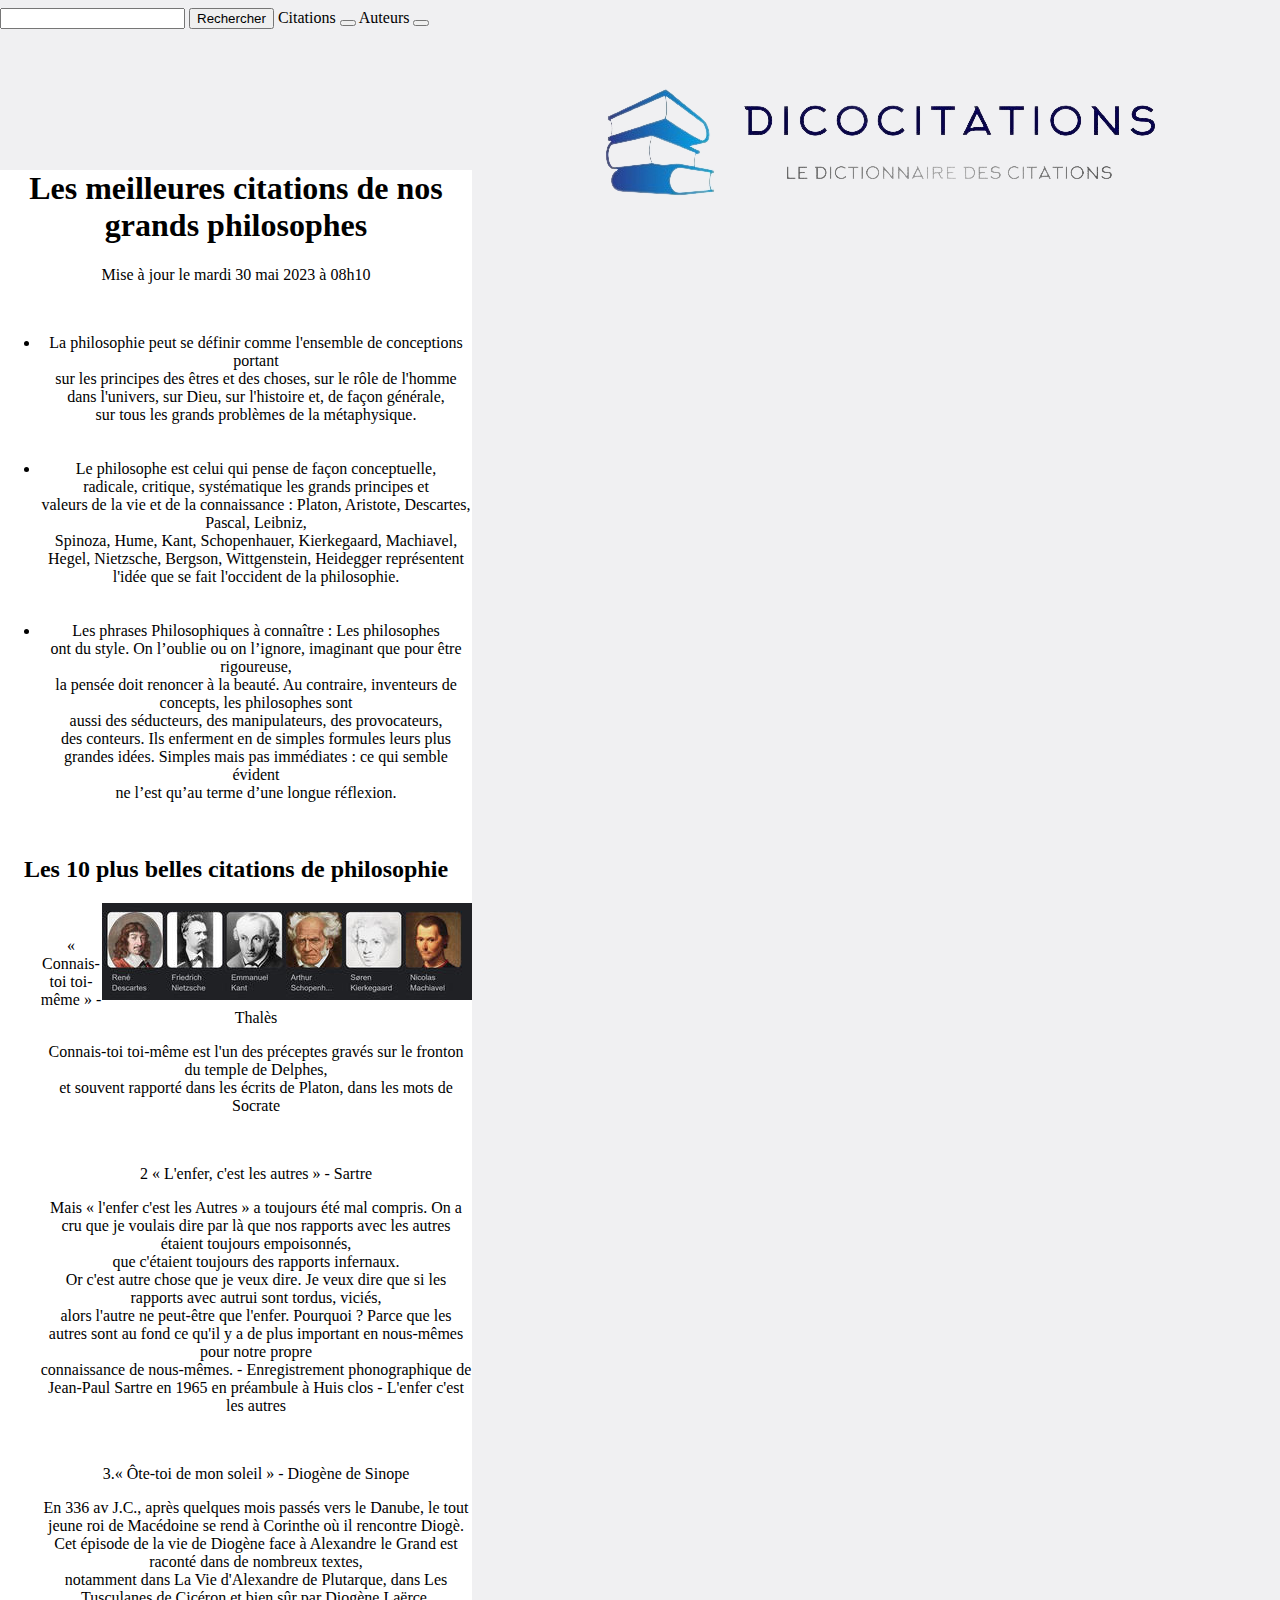
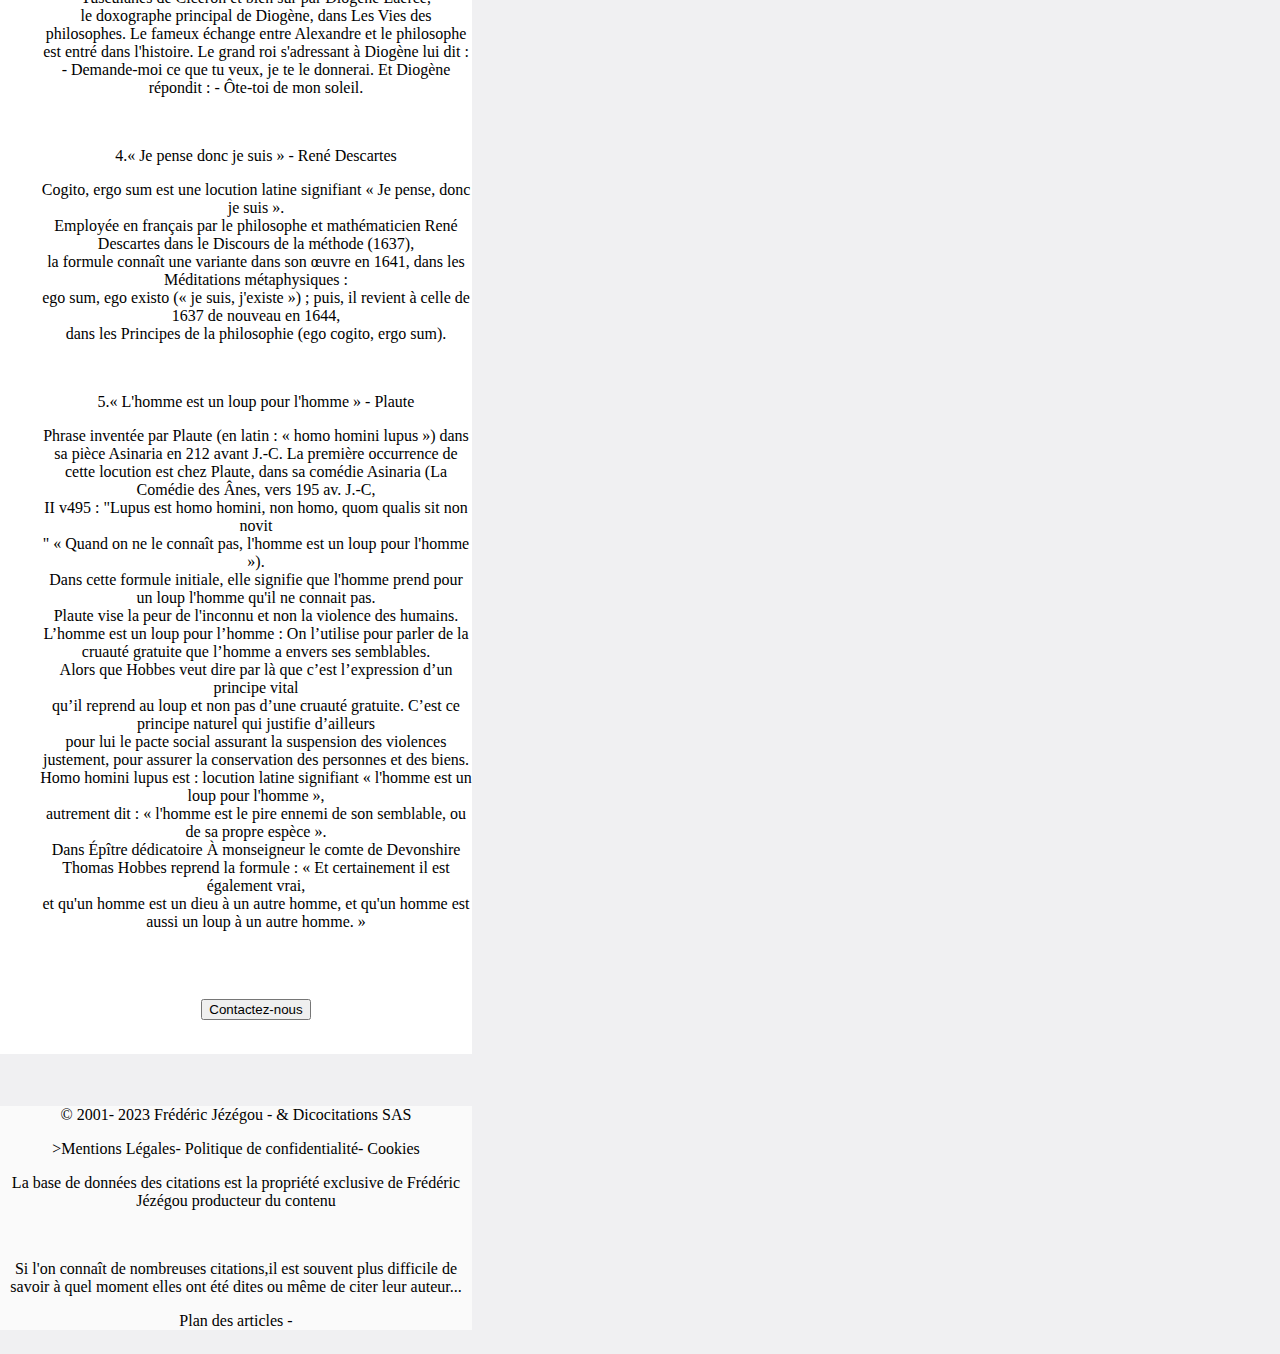
<file: index.html>
<!DOCTYPE html>
<html lang="fr">
<head>
    <meta charset="UTF-8">
    <meta http-equiv="X-UA-Compatible" content="IE=edge">
    <meta name="viewport" content="width=device-width, initial-scale=1.0">
    <title>Les meilleures citations de philosophie</title>
    <link rel="stylesheet" href="dico.css">
</head>
</html>
<div> <img src="Capture_web_30-5-2023_151557__livres-removebg-preview (1).png" alt="logo" > 
    <input type="search" ;background color="gray">
    <button class="center">Rechercher </button>
     Citations <button type="submit"></button>
   Auteurs <button type="submit"></button>
  
</div >

<body id="body">
    <div class="container">
        <div class="centered-block">
      
<div style="background-color: rgb(255, 255, 255);"> 
    <div class="center">
        <h1>Les meilleures citations de nos grands philosophes</h1>
    </div>
    


<div class="center1">
<p>Mise à jour le mardi 30 mai 2023 à 08h10</p><br>
<ul>
    <li> La philosophie peut se définir comme l'ensemble de conceptions portant <br> sur les principes des êtres et des choses, 
    sur le rôle de l'homme dans l'univers, 
    sur Dieu, sur l'histoire et, de façon générale, <br> sur tous les grands problèmes de la métaphysique.</li> <br> <br>
    <li>
        Le philosophe est celui qui pense de façon conceptuelle, <br> radicale, critique, systématique les grands principes et <br> valeurs de la vie et de la connaissance
         : Platon, Aristote, Descartes, Pascal, Leibniz, <br> Spinoza, Hume, Kant, Schopenhauer, Kierkegaard, Machiavel, <br> Hegel, Nietzsche, Bergson, Wittgenstein, Heidegger
          représentent l'idée que se fait l'occident de la philosophie.
    </li> <br> <br>
    
       <li> Les phrases Philosophiques à connaître : Les philosophes <br> ont du style. On l’oublie ou on l’ignore, imaginant que pour être rigoureuse, <br> la pensée doit renoncer à la beauté. Au contraire,
         inventeurs de concepts,  les philosophes sont  <br> aussi des séducteurs, des manipulateurs, des provocateurs, <br> des conteurs. Ils enferment en de simples formules leurs plus <br> grandes idées.
          Simples mais pas immédiates : ce qui semble évident <br> ne l’est qu’au terme d’une longue réflexion.
        </li> 
        </ul>
        </p> <br>
        <h2>
            Les 10 plus belles citations de philosophie
        </h2>
            <img  src="citations-philosophiques.jpg" alt="citations-philosophiques">
            <Div class="center2"> <br>
                <ul>
    
        <p>« Connais-toi toi-même » - Thalès</p> 
    
     <p> Connais-toi toi-même est l'un des préceptes gravés sur le fronton du temple de Delphes,<br> et souvent rapporté dans les écrits de Platon, dans les mots de Socrate</p> <br>
    
    <p>2 « L'enfer, c'est les autres » - Sartre</p>
    <p>Mais « l'enfer c'est les Autres » a toujours été mal compris. On a cru que je voulais dire par là que nos rapports avec les autres étaient toujours empoisonnés, <br> que c'étaient toujours des rapports infernaux. <br> Or c'est autre chose que je veux dire. Je veux dire que si les rapports avec autrui sont tordus, viciés,<br> alors l'autre ne peut-être que l'enfer. Pourquoi ? Parce que les autres sont au fond ce qu'il y a de plus important en nous-mêmes pour notre propre <br> connaissance de nous-mêmes. - Enregistrement phonographique de Jean-Paul Sartre en 1965 en préambule à Huis clos - L'enfer c'est les autres
    </p> <br>
    <p>3.« Ôte-toi de mon soleil » - Diogène de Sinope
    </p>
    <p>
        En 336 av J.C., après quelques mois passés vers le Danube, le tout jeune roi de Macédoine se rend à Corinthe où il rencontre Diogè. <br> Cet épisode de la vie de Diogène face à Alexandre le Grand est raconté dans de nombreux textes, <br> notamment dans La Vie d'Alexandre de Plutarque, dans Les Tusculanes de Cicéron et bien sûr par Diogène Laërce, <br> le doxographe principal de Diogène, dans Les Vies des philosophes.
        
        Le fameux échange entre Alexandre et le philosophe est entré dans l'histoire. Le grand roi s'adressant à Diogène lui dit :
        
        - Demande-moi ce que tu veux, je te le donnerai.
        
        Et Diogène répondit : - Ôte-toi de mon soleil.</p> <br>
    
     <p>4.« Je pense donc je suis » - René Descartes</p>
     <p>Cogito, ergo sum est une locution latine signifiant « Je pense, donc je suis ». <br> Employée en français par le philosophe et mathématicien René Descartes dans le Discours de la méthode (1637),
        <br> la formule connaît une variante dans son œuvre en 1641, dans les Méditations métaphysiques : <br> ego sum, ego existo (« je suis, j'existe ») ; puis, il revient à celle de 1637 de nouveau en 1644,
         <br> dans les Principes de la philosophie (ego cogito, ergo sum).</p> <br>
     <p>5.« L'homme est un loup pour l'homme » - Plaute</p>
     <p>
            Phrase inventée par Plaute (en latin : « homo homini lupus ») dans sa pièce Asinaria en 212 avant J.-C.
            
            La première occurrence de cette locution est chez Plaute, dans sa comédie Asinaria (La Comédie des Ânes, vers 195 av. J.-C, <br> II v495 : "Lupus est homo homini, non homo, quom qualis sit non novit <br> " « Quand on ne le connaît pas, l'homme est un loup pour l'homme »). <br> Dans cette formule initiale, elle signifie que l'homme prend pour un loup l'homme qu'il ne connait pas. <br> Plaute vise la peur de l'inconnu et non la violence des humains.
            
            L’homme est un loup pour l’homme : On l’utilise pour parler de la cruauté gratuite que l’homme a envers ses semblables. <br> Alors que Hobbes veut dire par là que c’est l’expression d’un principe vital <br> qu’il reprend au loup et non pas d’une cruauté gratuite. C’est ce principe naturel qui justifie d’ailleurs <br> pour lui le pacte social assurant la suspension des violences justement, pour assurer la conservation des personnes et des biens.
            
            Homo homini lupus est : locution latine signifiant « l'homme est un loup pour l'homme »,<br> autrement dit : « l'homme est le pire ennemi de son semblable, ou de sa propre espèce ». <br>
            
            Dans Épître dédicatoire À monseigneur le comte de Devonshire Thomas Hobbes reprend la formule : « Et certainement il est également vrai,<br> et qu'un homme est un dieu à un autre homme, et qu'un homme est aussi un loup à un autre homme. »</p>
       <br> <br>
     </p>
</p>
<div class="centre">
    <button>Contactez-nous</button>
</Div>
    </div>   
  </div>
<!-- <div style="text-align: right;">
        <img  src="citations-philosophiques.jpg" alt="citations-philosophiques" >
    </div> -->
    <br>

    

    
    </div>
    </body><br> <br>
        <div class="footer ">
        <footer class="footer">
            <p>© 2001- 2023 Frédéric Jézégou - & Dicocitations SAS</p>
            <p>>Mentions Légales- Politique de confidentialité- Cookies </p>
            <p>La base de données des citations est la propriété exclusive de Frédéric Jézégou producteur du contenu</p> <br>
            <p>Si l'on connaît de nombreuses citations,il est souvent plus difficile  de savoir à quel moment elles ont été dites ou même  de citer leur auteur... <br></p>
              <p> Plan des articles -</p> 
              
             </footer>

</html>
</file>
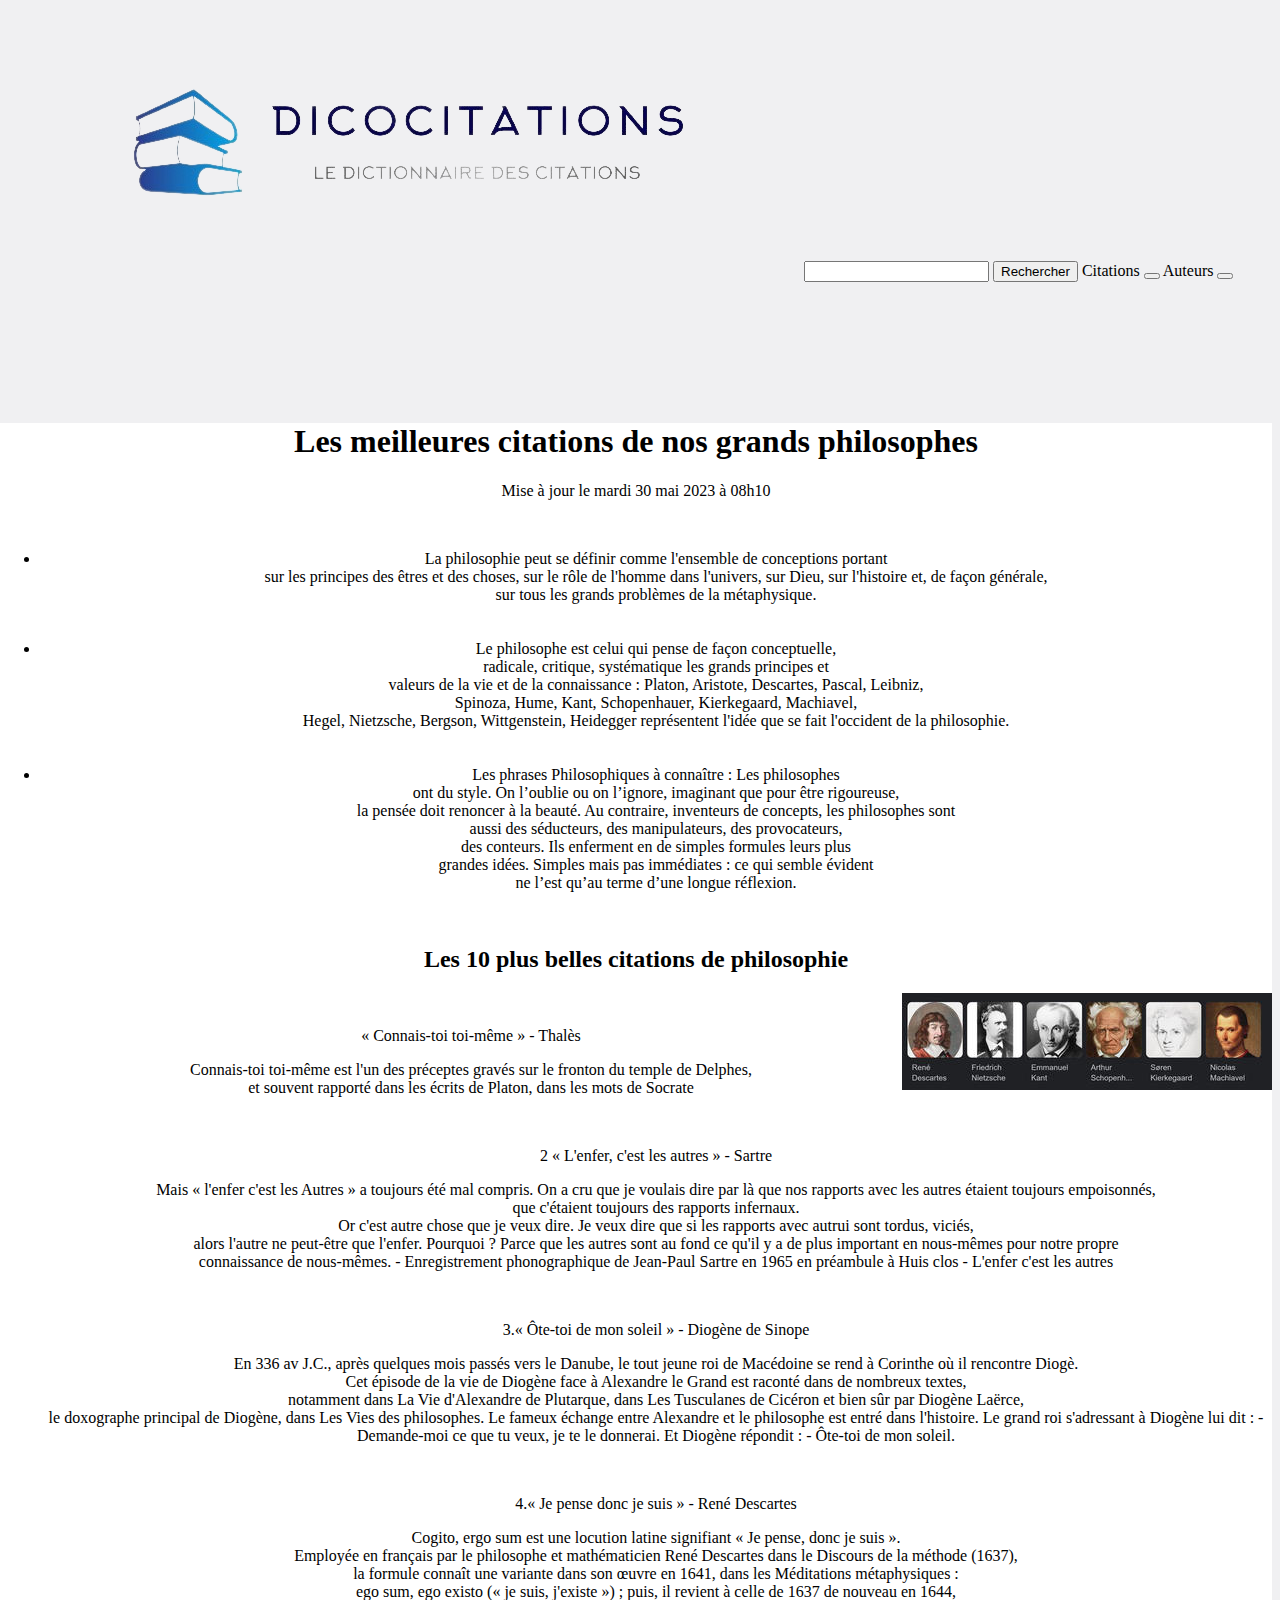
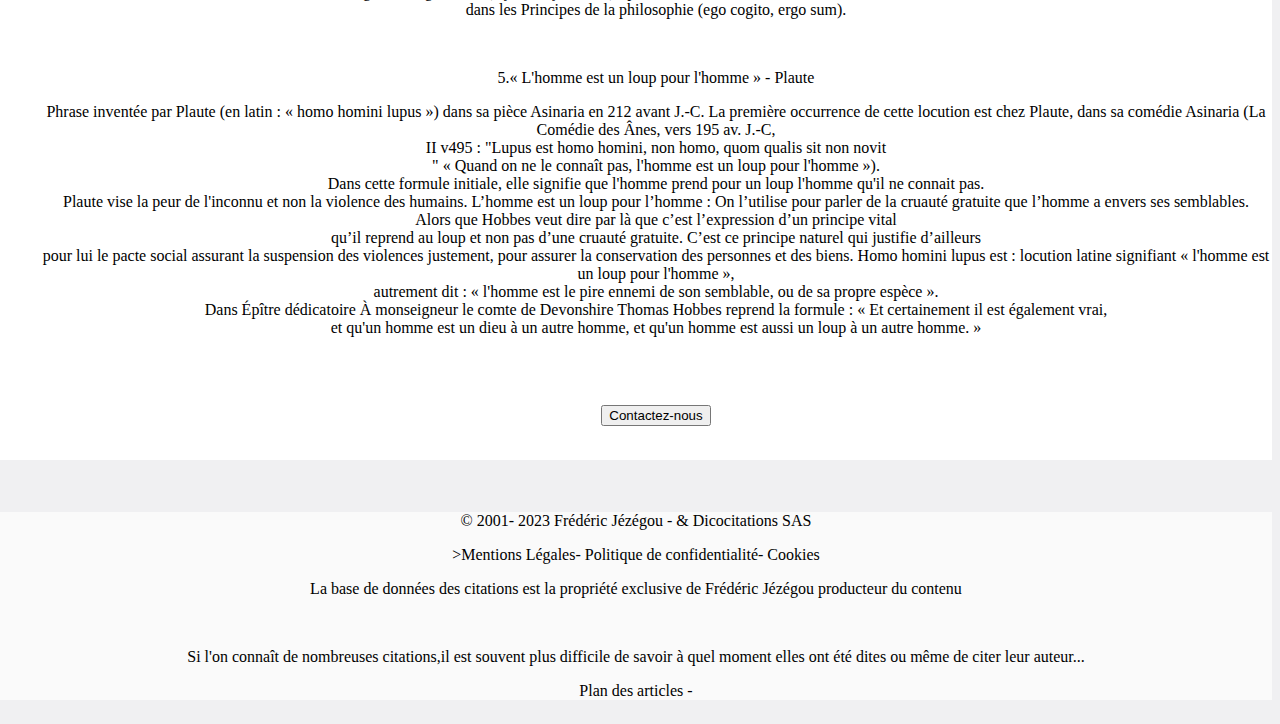
<file: dico.html>
<!DOCTYPE html>
<html lang="fr">
<head>
    <meta charset="UTF-8">
    <meta http-equiv="X-UA-Compatible" content="IE=edge">
    <meta name="viewport" content="width=device-width, initial-scale=1.0">
    <title>Les meilleures citations de philosophie</title>
    <link rel="stylesheet" href="dico.css">
</head>
</html>
<div style="background-color:white"></div> <img src="Capture_web_30-5-2023_151557__livres-removebg-preview (1).png" alt="logo" > 
    <input type="search" ;background color="gray">
    <button class="center">Rechercher </button>
     Citations <button type="submit"></button>
   Auteurs <button type="submit"></button>
  
</div >

<body id="body">
    <div class="container">
        <div class="centered-block">
      
<div style="background-color: rgb(255, 255, 255);"> 
    <div class="center">
        <h1>Les meilleures citations de nos grands philosophes</h1>
    </div>
    


<div class="center1">
<p>Mise à jour le mardi 30 mai 2023 à 08h10</p><br>
<ul>
    <li> La philosophie peut se définir comme l'ensemble de conceptions portant <br> sur les principes des êtres et des choses, 
    sur le rôle de l'homme dans l'univers, 
    sur Dieu, sur l'histoire et, de façon générale, <br> sur tous les grands problèmes de la métaphysique.</li> <br> <br>
    <li>
        Le philosophe est celui qui pense de façon conceptuelle, <br> radicale, critique, systématique les grands principes et <br> valeurs de la vie et de la connaissance
         : Platon, Aristote, Descartes, Pascal, Leibniz, <br> Spinoza, Hume, Kant, Schopenhauer, Kierkegaard, Machiavel, <br> Hegel, Nietzsche, Bergson, Wittgenstein, Heidegger
          représentent l'idée que se fait l'occident de la philosophie.
    </li> <br> <br>
    
       <li> Les phrases Philosophiques à connaître : Les philosophes <br> ont du style. On l’oublie ou on l’ignore, imaginant que pour être rigoureuse, <br> la pensée doit renoncer à la beauté. Au contraire,
         inventeurs de concepts,  les philosophes sont  <br> aussi des séducteurs, des manipulateurs, des provocateurs, <br> des conteurs. Ils enferment en de simples formules leurs plus <br> grandes idées.
          Simples mais pas immédiates : ce qui semble évident <br> ne l’est qu’au terme d’une longue réflexion.
        </li> 
        </ul>
        </p> <br>
        <h2>
            Les 10 plus belles citations de philosophie
        </h2>
            <img  src="citations-philosophiques.jpg" alt="citations-philosophiques">
            <Div class="center2"> <br>
                <ul>
    
        <p>« Connais-toi toi-même » - Thalès</p> 
    
     <p> Connais-toi toi-même est l'un des préceptes gravés sur le fronton du temple de Delphes,<br> et souvent rapporté dans les écrits de Platon, dans les mots de Socrate</p> <br>
    
    <p>2 « L'enfer, c'est les autres » - Sartre</p>
    <p>Mais « l'enfer c'est les Autres » a toujours été mal compris. On a cru que je voulais dire par là que nos rapports avec les autres étaient toujours empoisonnés, <br> que c'étaient toujours des rapports infernaux. <br> Or c'est autre chose que je veux dire. Je veux dire que si les rapports avec autrui sont tordus, viciés,<br> alors l'autre ne peut-être que l'enfer. Pourquoi ? Parce que les autres sont au fond ce qu'il y a de plus important en nous-mêmes pour notre propre <br> connaissance de nous-mêmes. - Enregistrement phonographique de Jean-Paul Sartre en 1965 en préambule à Huis clos - L'enfer c'est les autres
    </p> <br>
    <p>3.« Ôte-toi de mon soleil » - Diogène de Sinope
    </p>
    <p>
        En 336 av J.C., après quelques mois passés vers le Danube, le tout jeune roi de Macédoine se rend à Corinthe où il rencontre Diogè. <br> Cet épisode de la vie de Diogène face à Alexandre le Grand est raconté dans de nombreux textes, <br> notamment dans La Vie d'Alexandre de Plutarque, dans Les Tusculanes de Cicéron et bien sûr par Diogène Laërce, <br> le doxographe principal de Diogène, dans Les Vies des philosophes.
        
        Le fameux échange entre Alexandre et le philosophe est entré dans l'histoire. Le grand roi s'adressant à Diogène lui dit :
        
        - Demande-moi ce que tu veux, je te le donnerai.
        
        Et Diogène répondit : - Ôte-toi de mon soleil.</p> <br>
    
     <p>4.« Je pense donc je suis » - René Descartes</p>
     <p>Cogito, ergo sum est une locution latine signifiant « Je pense, donc je suis ». <br> Employée en français par le philosophe et mathématicien René Descartes dans le Discours de la méthode (1637),
        <br> la formule connaît une variante dans son œuvre en 1641, dans les Méditations métaphysiques : <br> ego sum, ego existo (« je suis, j'existe ») ; puis, il revient à celle de 1637 de nouveau en 1644,
         <br> dans les Principes de la philosophie (ego cogito, ergo sum).</p> <br>
     <p>5.« L'homme est un loup pour l'homme » - Plaute</p>
     <p>
            Phrase inventée par Plaute (en latin : « homo homini lupus ») dans sa pièce Asinaria en 212 avant J.-C.
            
            La première occurrence de cette locution est chez Plaute, dans sa comédie Asinaria (La Comédie des Ânes, vers 195 av. J.-C, <br> II v495 : "Lupus est homo homini, non homo, quom qualis sit non novit <br> " « Quand on ne le connaît pas, l'homme est un loup pour l'homme »). <br> Dans cette formule initiale, elle signifie que l'homme prend pour un loup l'homme qu'il ne connait pas. <br> Plaute vise la peur de l'inconnu et non la violence des humains.
            
            L’homme est un loup pour l’homme : On l’utilise pour parler de la cruauté gratuite que l’homme a envers ses semblables. <br> Alors que Hobbes veut dire par là que c’est l’expression d’un principe vital <br> qu’il reprend au loup et non pas d’une cruauté gratuite. C’est ce principe naturel qui justifie d’ailleurs <br> pour lui le pacte social assurant la suspension des violences justement, pour assurer la conservation des personnes et des biens.
            
            Homo homini lupus est : locution latine signifiant « l'homme est un loup pour l'homme »,<br> autrement dit : « l'homme est le pire ennemi de son semblable, ou de sa propre espèce ». <br>
            
            Dans Épître dédicatoire À monseigneur le comte de Devonshire Thomas Hobbes reprend la formule : « Et certainement il est également vrai,<br> et qu'un homme est un dieu à un autre homme, et qu'un homme est aussi un loup à un autre homme. »</p>
       <br> <br>
     </p>
</p>
<div class="centre">
    <a href="#https://web.whatsapp.com/"></a>
    <button>Contactez-nous</button>
</Div>
    </div>   
  </div>
<!-- <div style="text-align: right;">
        <img  src="citations-philosophiques.jpg" alt="citations-philosophiques" >
    </div> -->
    <br>

    

    
    </div>
    </body><br> <br>
        <div class="footer ">
        <footer class="footer">
            <p>© 2001- 2023 Frédéric Jézégou - & Dicocitations SAS</p>
            <p>>Mentions Légales- Politique de confidentialité- Cookies </p>
            <p>La base de données des citations est la propriété exclusive de Frédéric Jézégou producteur du contenu</p> <br>
            <p>Si l'on connaît de nombreuses citations,il est souvent plus difficile  de savoir à quel moment elles ont été dites ou même  de citer leur auteur... <br></p>
              <p> Plan des articles -</p> 
              
             </footer>

</html>
</file>
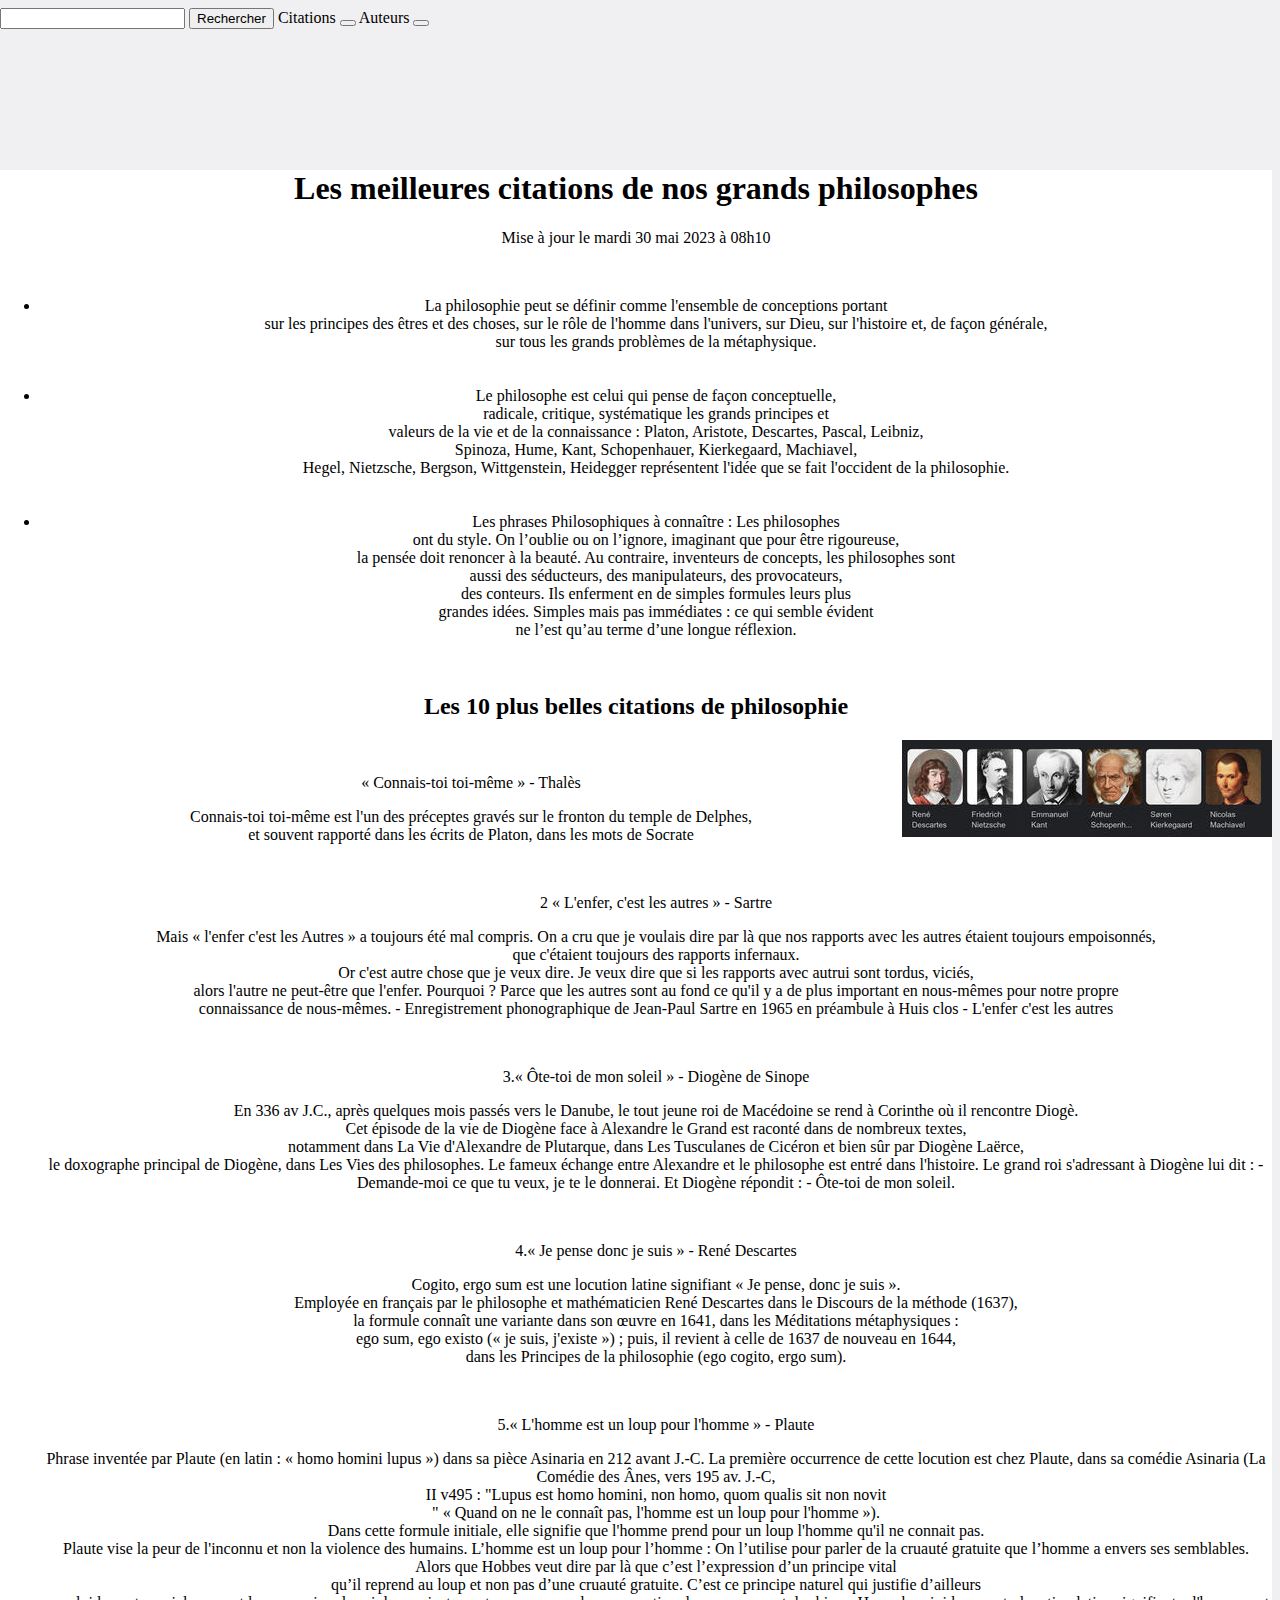
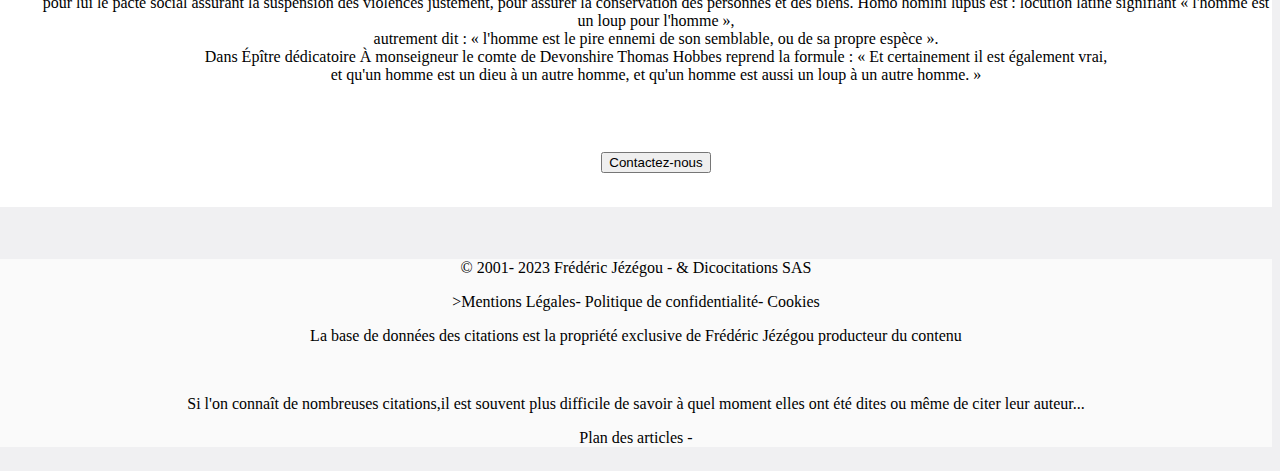
<file: index.html.html>
<!DOCTYPE html>
<html lang="fr">
<head>
    <meta charset="UTF-8">
    <meta http-equiv="X-UA-Compatible" content="IE=edge">
    <meta name="viewport" content="width=device-width, initial-scale=1.0">
    <title>Les meilleures citations de philosophie</title>
    <link rel="stylesheet" href="dico.css">
</head>
</html>
<div <img src="Capture_web_30-5-2023_151557__livres-removebg-preview (1).png" alt="logo" > 
    <input type="search" ;background color="gray">
    <button class="center">Rechercher </button>
     Citations <button type="submit"></button>
   Auteurs <button type="submit"></button>
  
</div >

<body id="body">
    <div class="container">
        <div class="centered-block">
      
<div style="background-color: rgb(255, 255, 255);"> 
    <div class="center">
        <h1>Les meilleures citations de nos grands philosophes</h1>
    </div>
    


<div class="center1">
<p>Mise à jour le mardi 30 mai 2023 à 08h10</p><br>
<ul>
    <li> La philosophie peut se définir comme l'ensemble de conceptions portant <br> sur les principes des êtres et des choses, 
    sur le rôle de l'homme dans l'univers, 
    sur Dieu, sur l'histoire et, de façon générale, <br> sur tous les grands problèmes de la métaphysique.</li> <br> <br>
    <li>
        Le philosophe est celui qui pense de façon conceptuelle, <br> radicale, critique, systématique les grands principes et <br> valeurs de la vie et de la connaissance
         : Platon, Aristote, Descartes, Pascal, Leibniz, <br> Spinoza, Hume, Kant, Schopenhauer, Kierkegaard, Machiavel, <br> Hegel, Nietzsche, Bergson, Wittgenstein, Heidegger
          représentent l'idée que se fait l'occident de la philosophie.
    </li> <br> <br>
    
       <li> Les phrases Philosophiques à connaître : Les philosophes <br> ont du style. On l’oublie ou on l’ignore, imaginant que pour être rigoureuse, <br> la pensée doit renoncer à la beauté. Au contraire,
         inventeurs de concepts,  les philosophes sont  <br> aussi des séducteurs, des manipulateurs, des provocateurs, <br> des conteurs. Ils enferment en de simples formules leurs plus <br> grandes idées.
          Simples mais pas immédiates : ce qui semble évident <br> ne l’est qu’au terme d’une longue réflexion.
        </li> 
        </ul>
        </p> <br>
        <h2>
            Les 10 plus belles citations de philosophie
        </h2>
            <img  src="citations-philosophiques.jpg" alt="citations-philosophiques">
            <Div class="center2"> <br>
                <ul>
    
        <p>« Connais-toi toi-même » - Thalès</p> 
    
     <p> Connais-toi toi-même est l'un des préceptes gravés sur le fronton du temple de Delphes,<br> et souvent rapporté dans les écrits de Platon, dans les mots de Socrate</p> <br>
    
    <p>2 « L'enfer, c'est les autres » - Sartre</p>
    <p>Mais « l'enfer c'est les Autres » a toujours été mal compris. On a cru que je voulais dire par là que nos rapports avec les autres étaient toujours empoisonnés, <br> que c'étaient toujours des rapports infernaux. <br> Or c'est autre chose que je veux dire. Je veux dire que si les rapports avec autrui sont tordus, viciés,<br> alors l'autre ne peut-être que l'enfer. Pourquoi ? Parce que les autres sont au fond ce qu'il y a de plus important en nous-mêmes pour notre propre <br> connaissance de nous-mêmes. - Enregistrement phonographique de Jean-Paul Sartre en 1965 en préambule à Huis clos - L'enfer c'est les autres
    </p> <br>
    <p>3.« Ôte-toi de mon soleil » - Diogène de Sinope
    </p>
    <p>
        En 336 av J.C., après quelques mois passés vers le Danube, le tout jeune roi de Macédoine se rend à Corinthe où il rencontre Diogè. <br> Cet épisode de la vie de Diogène face à Alexandre le Grand est raconté dans de nombreux textes, <br> notamment dans La Vie d'Alexandre de Plutarque, dans Les Tusculanes de Cicéron et bien sûr par Diogène Laërce, <br> le doxographe principal de Diogène, dans Les Vies des philosophes.
        
        Le fameux échange entre Alexandre et le philosophe est entré dans l'histoire. Le grand roi s'adressant à Diogène lui dit :
        
        - Demande-moi ce que tu veux, je te le donnerai.
        
        Et Diogène répondit : - Ôte-toi de mon soleil.</p> <br>
    
     <p>4.« Je pense donc je suis » - René Descartes</p>
     <p>Cogito, ergo sum est une locution latine signifiant « Je pense, donc je suis ». <br> Employée en français par le philosophe et mathématicien René Descartes dans le Discours de la méthode (1637),
        <br> la formule connaît une variante dans son œuvre en 1641, dans les Méditations métaphysiques : <br> ego sum, ego existo (« je suis, j'existe ») ; puis, il revient à celle de 1637 de nouveau en 1644,
         <br> dans les Principes de la philosophie (ego cogito, ergo sum).</p> <br>
     <p>5.« L'homme est un loup pour l'homme » - Plaute</p>
     <p>
            Phrase inventée par Plaute (en latin : « homo homini lupus ») dans sa pièce Asinaria en 212 avant J.-C.
            
            La première occurrence de cette locution est chez Plaute, dans sa comédie Asinaria (La Comédie des Ânes, vers 195 av. J.-C, <br> II v495 : "Lupus est homo homini, non homo, quom qualis sit non novit <br> " « Quand on ne le connaît pas, l'homme est un loup pour l'homme »). <br> Dans cette formule initiale, elle signifie que l'homme prend pour un loup l'homme qu'il ne connait pas. <br> Plaute vise la peur de l'inconnu et non la violence des humains.
            
            L’homme est un loup pour l’homme : On l’utilise pour parler de la cruauté gratuite que l’homme a envers ses semblables. <br> Alors que Hobbes veut dire par là que c’est l’expression d’un principe vital <br> qu’il reprend au loup et non pas d’une cruauté gratuite. C’est ce principe naturel qui justifie d’ailleurs <br> pour lui le pacte social assurant la suspension des violences justement, pour assurer la conservation des personnes et des biens.
            
            Homo homini lupus est : locution latine signifiant « l'homme est un loup pour l'homme »,<br> autrement dit : « l'homme est le pire ennemi de son semblable, ou de sa propre espèce ». <br>
            
            Dans Épître dédicatoire À monseigneur le comte de Devonshire Thomas Hobbes reprend la formule : « Et certainement il est également vrai,<br> et qu'un homme est un dieu à un autre homme, et qu'un homme est aussi un loup à un autre homme. »</p>
       <br> <br>
     </p>
</p>
<div class="centre">
    <button>Contactez-nous</button>
</Div>
    </div>   
  </div>
<!-- <div style="text-align: right;">
        <img  src="citations-philosophiques.jpg" alt="citations-philosophiques" >
    </div> -->
    <br>

    

    
    </div>
    </body><br> <br>
        <div class="footer ">
        <footer class="footer">
            <p>© 2001- 2023 Frédéric Jézégou - & Dicocitations SAS</p>
            <p>>Mentions Légales- Politique de confidentialité- Cookies </p>
            <p>La base de données des citations est la propriété exclusive de Frédéric Jézégou producteur du contenu</p> <br>
            <p>Si l'on connaît de nombreuses citations,il est souvent plus difficile  de savoir à quel moment elles ont été dites ou même  de citer leur auteur... <br></p>
              <p> Plan des articles -</p> 
              
             </footer>

</html>
</file>
<file: dico.css>
body { 
    display: bloc;
    margin-left: auto;
    background-color:#F0F0F2 ;
    border-width:120 px ;
}
    .container {
        display: flex;
        justify-content: center;
        align-items: center;
        text-align: center;
        margin-top: 120px;
      }
      
      .centered-block {
        align-content: center;
      }      
          
  
  input:valid+span:after {
    position: absolute;
    content: '✓';
    padding-left: 5px;
  }
  div img {
    margin: auto;
    display: flex;
    float: right;
  }
.footer{
    text-align: center
     color #fafafa;
     background-color: #fafafa;
  }

.center{
    text-align: center;
}
.center1{
    text-emphasis: center;
}
.red{
    background-color: red;
}
.right{
    text-align: right;
}
.head{
    background-color: white;
} 
.center{
    text-align: center; 
}
.center2{
     text-emphasis: center;
}

 #div { 
  
  background-color: black;
}
</file>
